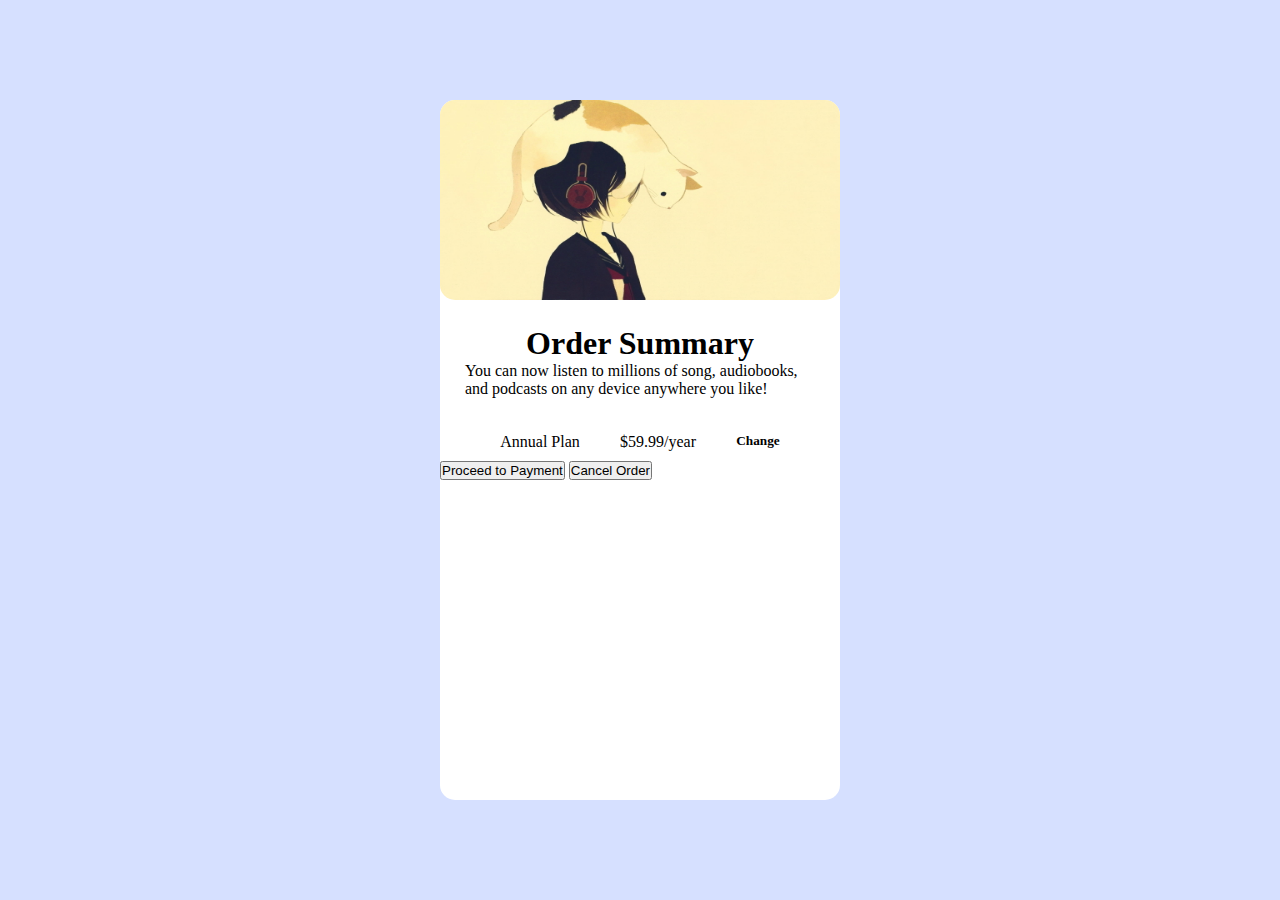
<file: help/index.html>
<html lang="en">
<head>
    <meta charset="UTF-8">
    <meta http-equiv="X-UA-Compatible" content="IE=edge">
    <meta name="viewport" content="width=device-width, initial-scale=1.0">
    <link rel="stylesheet" href="style.css">
    <title>Document</title>
</head>
<body>
    <div class="main">
        <div class="image">
            <img src="drawing-cat-headphones-tenderness-wallpaper.jpg" alt="">
        </div>
        <div class="title">
            <h1>Order Summary</h1>
            <p>You can now listen to millions of song, audiobooks, and podcasts on any device anywhere you like! </p>
        </div>
        <div class="plan">
            <p>Annual Plan</p>
            <p>$59.99/year</p>
            <h5>Change</h5>
            
        </div>
        <div class="btn">
            <button class="btn">Proceed to Payment</button>
            <button class="btn">Cancel Order</button>
        </div>
        
    </div>
</body>
</html>
</file>
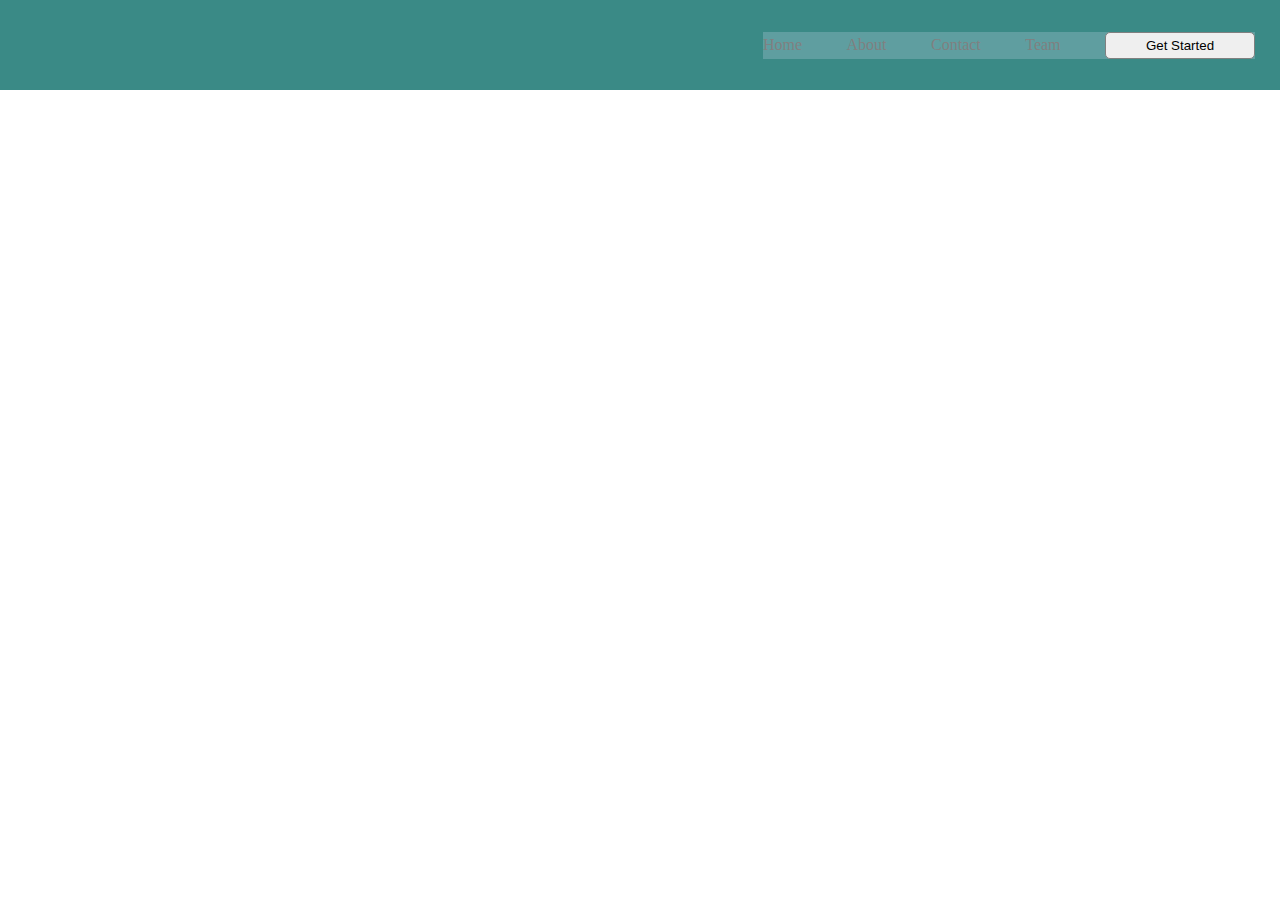
<file: navbar2/index.html>
<html lang="en">
<head>
    <meta charset="UTF-8">
    <meta http-equiv="X-UA-Compatible" content="IE=edge">
    <meta name="viewport" content="width=device-width, initial-scale=1.0">
    <link rel="stylesheet" href="style.css">
    <title>Document</title>
</head>
<body>
    <div class="navbar">
         <div class="Logo"></div> 
            <div class="nav-links">
                <ul>
                    <li><a href="#">Home</a></li>
                    <li><a href="#">About</a></li>
                    <li><a href="#">Contact</a></li>
                    <li><a href="#">Team</a></li>
                    <li><button class="navbtn">Get Started</button></li>



                </ul>
            </div>
           
    </div>
    
</body>
</html>
</file>
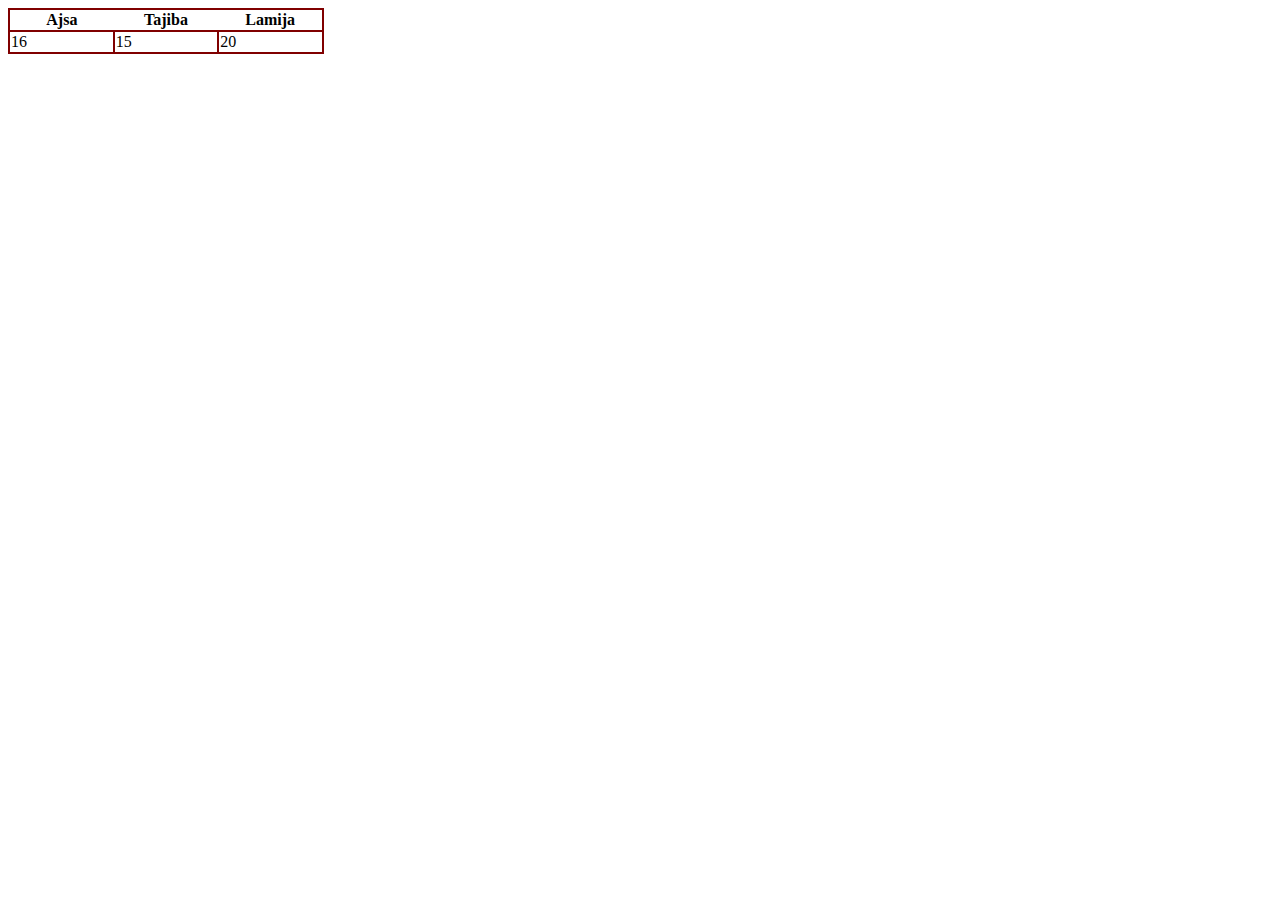
<file: Tabela/tabela.html>
<html lang="en">
<head>
    <meta charset="UTF-8">
    <meta http-equiv="X-UA-Compatible" content="IE=edge">
    <meta name="viewport" content="width=device-width>, initial-scale=1.0">
    <link rel="stylesheet" href="tabela.css">
    <title>Document</title>
</head>
<body>
    <table>
        <tr>
        <th>Ajsa</th>
        <th>Tajiba</th>
        <th>Lamija</th>
        </tr>
        <tr>
        <td>16</td>
        <td>15</td>
        <td>20</tds>
        </tr>
    </table>
</body>
</html>
</file>
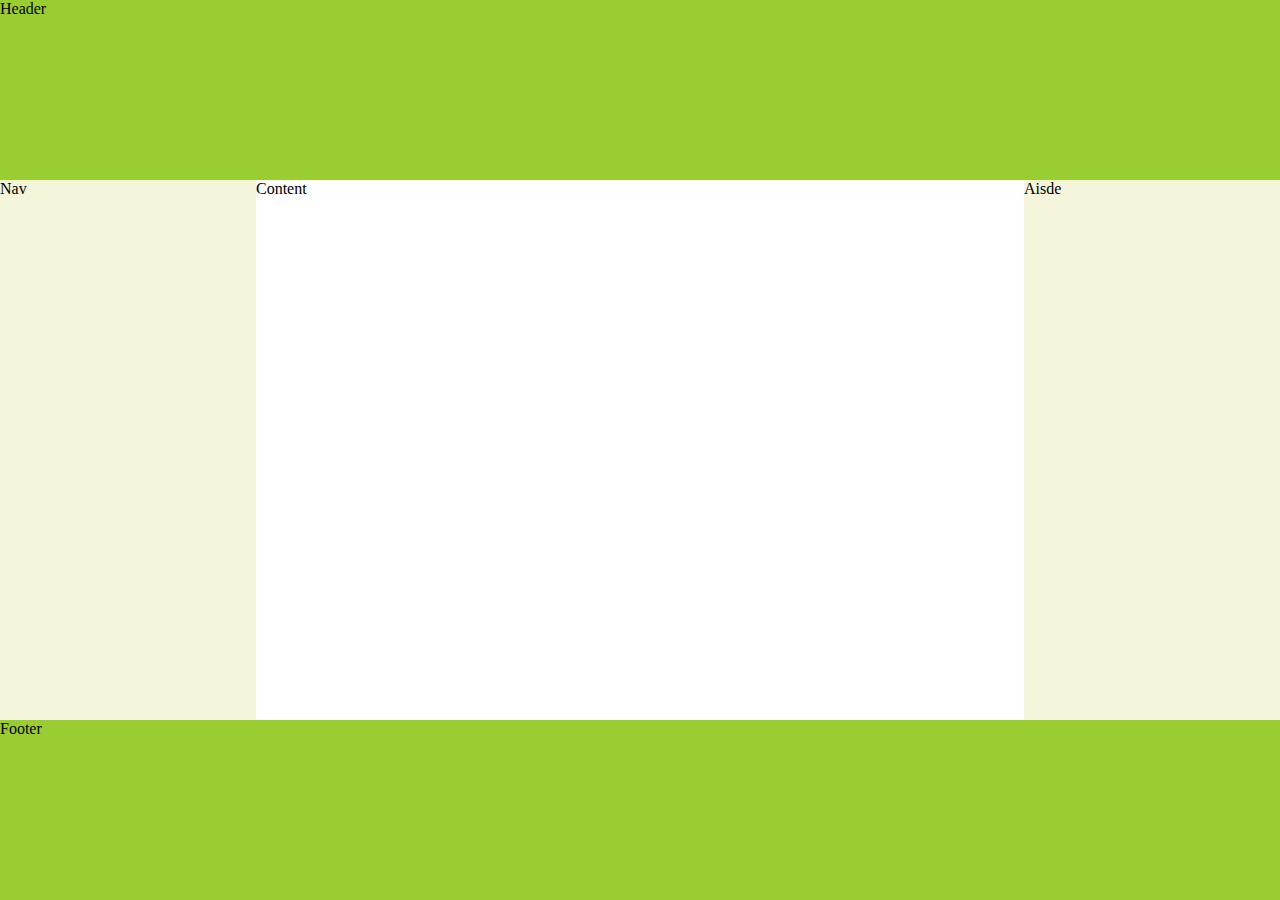
<file: google/Sidebar2/inex.html>
<html lang="en">
<head>
    <meta charset="UTF-8">
    <meta http-equiv="X-UA-Compatible" content="IE=edge">
    <meta name="viewport" content="width=device-width, initial-scale=1.0">
    <link rel="stylesheet" href="style.css">
    <title>sidebar</title>
</head>
<body>
    <header>Header</header>

    <div id="main">

        <article>Content</article>

        <nav>Nav</nav>

        <aside>Aisde</aside>
    </div>
    
    <footer>Footer</footer>
    
</body>
</html>
</file>
<file: help/style.css>
*{
    padding: 0;
    margin: 0;
    box-sizing: border-box;
}
body{
    display: flex;
    justify-content: center;
    align-items: center;
    background-color: #d6E0FF;
}
.main{
    display: flex;
    width: 400px;
    height: 700px;
    background-color: white;
    border-radius: 15px;
    flex-direction: column;
    
}
img{
    width: 400px;
    height: 200px;
    border-radius: 15px;
}
.title{
    padding: 25px;
    display: flex;
    justify-content: center;
    align-items: center;
    flex-direction: column;

}
.plan{
    padding: 10px 20px;
    display: flex;
    justify-content: space-evenly;

}
</file>
<file: navbar2/style.css>
*{
    margin: 0;
    padding: 0;
    box-sizing: border-box;
}
.navbar{
    width: 100%;
    height: 10vh;
    background-color: rgb(58, 138, 134);
    display: flex;
    justify-content: space-between;
    align-items: center;
    padding: 0 25px;
    
}
.nav-links{
    background-color: cadetblue;
    width: 40%;
}
.nav-links ul{
    list-style: none;
    display: flex;
    justify-content: space-between;
    align-items: center;
}
.nav-links a{
    text-decoration: none;
    color: grey;
    transition: 0,5s ease-in-out;
}
.nav-links a:hover{
    color: blue;
    border-bottom: 1px solid gray;
}
.navbtn{
    width: 150px;
    padding: 5px 10px;
    border-radius: 5px;
    border: 1px solid gray;
    <svg xmlns="http:/
}
.navbtn :hover{
    background-color: crimson;
    color: cornflowerblue;
    border: 1px solid crimson;
}
</file>
<file: Tabela/tabela.css>
table,tr,td{
    border: 2px solid maroon;
    border-collapse: collapse;
    width: 25%;

}
</file>
<file: google/Sidebar2/style.css>
*{
    padding: 0;
    margin: 0;
    box-sizing: border-box;
}

body{
    display: flex;
    min-height: 100vh;
    flex-direction: column;
    margin: 0;
}
#main{
    display: flex;
    flex: 1;
}
#main > article {
    flex: 1;
}
    
#main > nav{
    flex: 0 20vw;
    background-color: beige;
}
#main > aside{
    flex: 0 20svw;
    background-color: beige;
}
#main > nav{
    order: -1;
}
header, footer{
    background-color: yellowgreen;
    height: 20vh;
}
</file>
